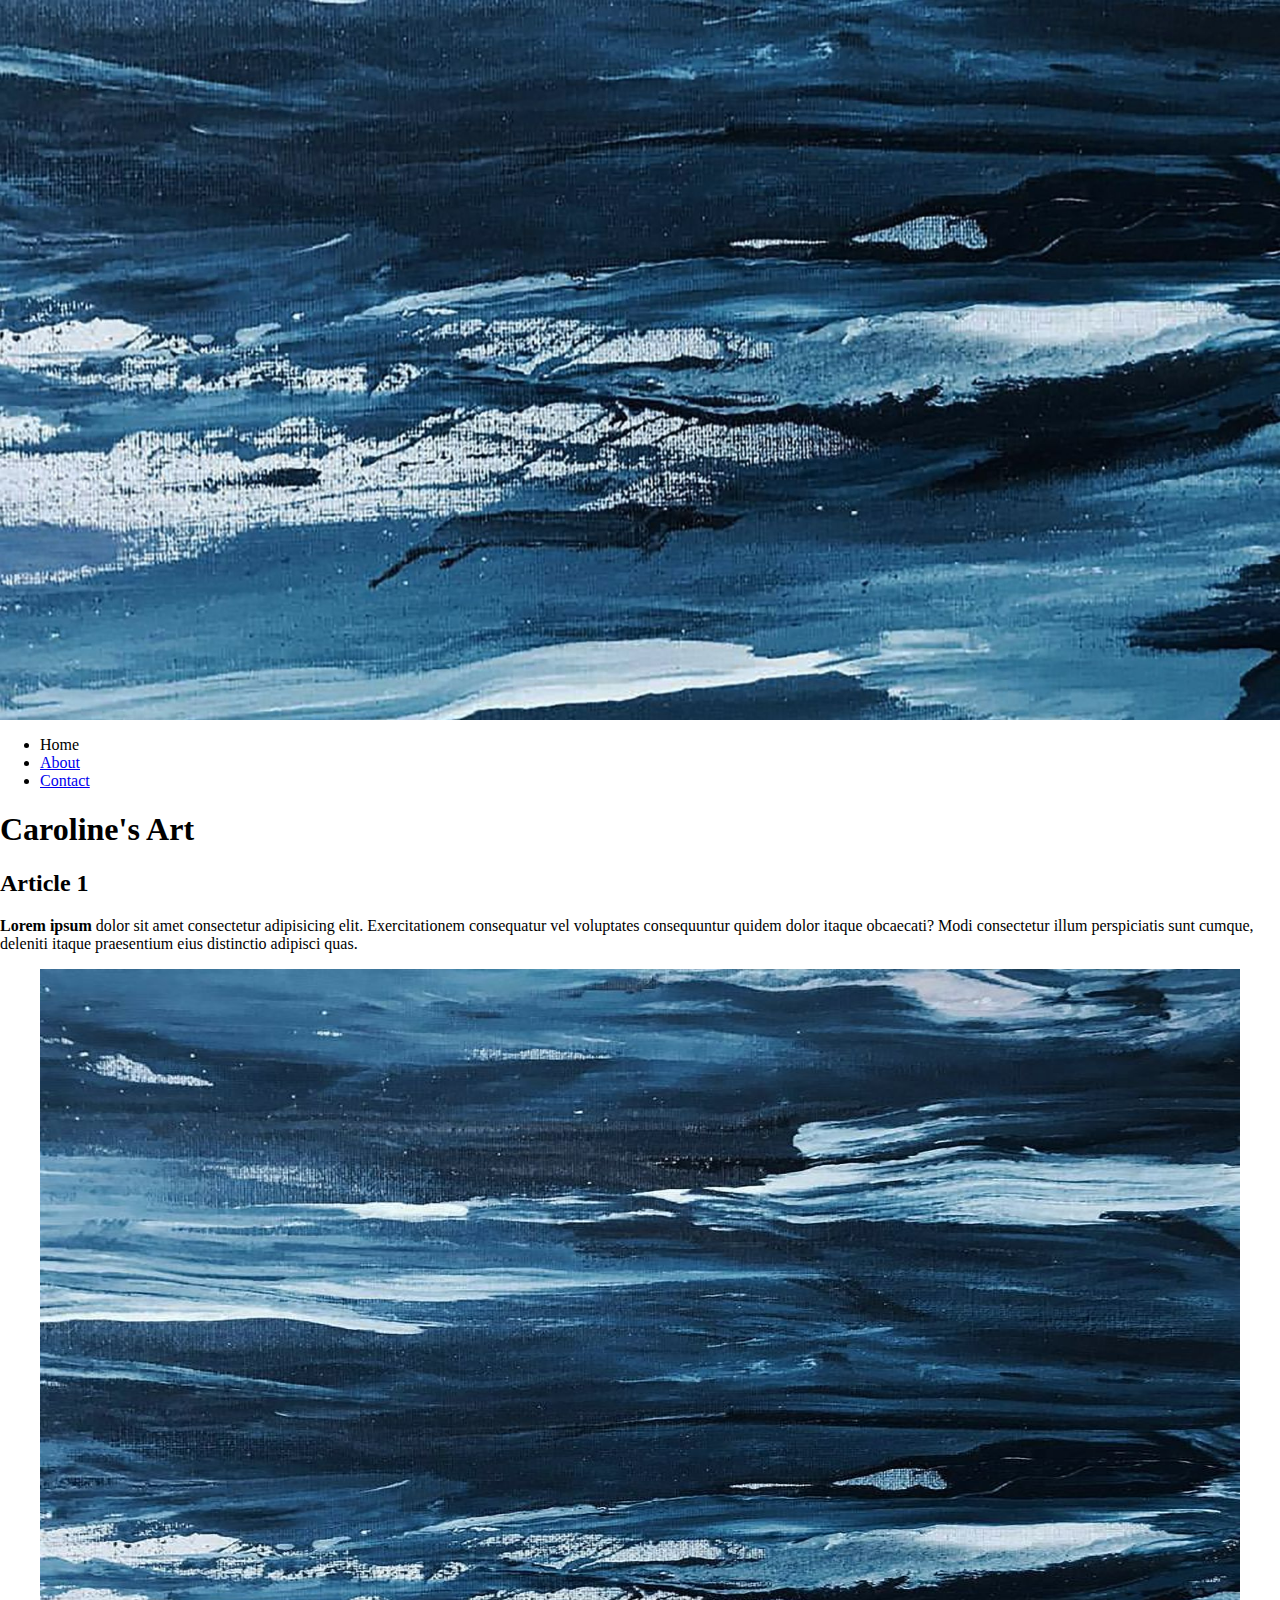
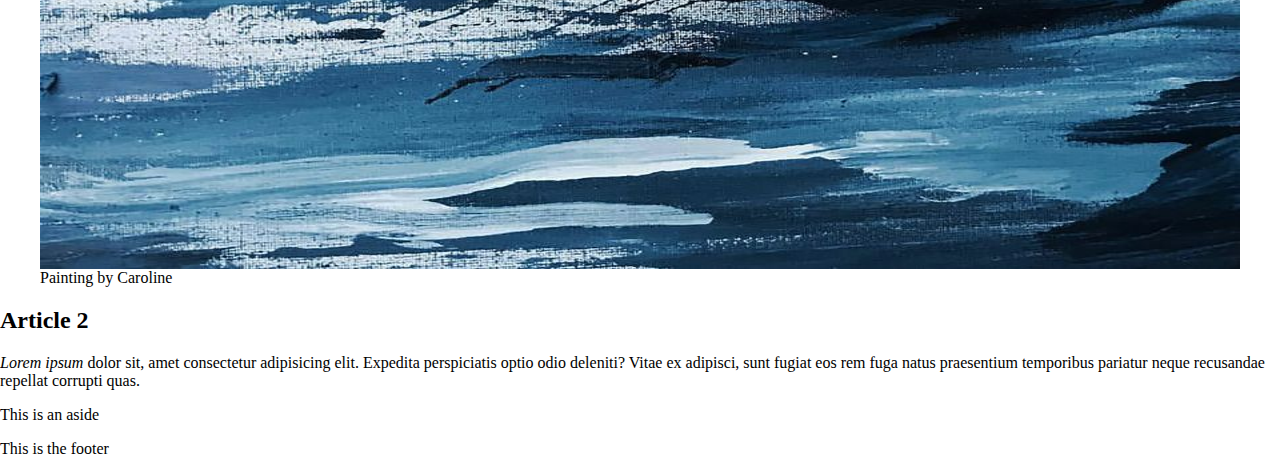
<file: index.html>
<!DOCTYPE html>
<html lang="en">

<head>
  <meta charset="UTF-8">
  <meta http-equiv="X-UA-Compatible" content="IE=edge">
  <meta name="viewport" content="width=device-width, initial-scale=1.0">
  <meta name="description" content="First web assignment">
  <link rel="apple-touch-icon" sizes="180x180" href="./images/apple-touch-icon.png">
  <link rel="icon" type="image/png" sizes="32x32" href="./images/favicon-32x32.png">
  <link rel="icon" type="image/png" sizes="16x16" href="./images/favicon-16x16.png">
  <link rel="manifest" href="./images/site.webmanifest">
  <link rel="shortcut icon" href="favicon.ico">
  <title>Homepage</title>
  <link rel="stylesheet" href="styles/main.css">
</head>

<body>
  <picture>
    <source media="(min-width: 769px)" srcset="images/hero-1920.jpg">
    <source media="(min-width: 381px)" srcset="images/hero-768.jpg">
    <source media="(max-width: 380px)" srcset="images/hero-380.jpg">
    <img src="images/hero-768.jpg" alt="ocean painting">
  </picture>
  <header>
    <nav>
      <ul>
        <li>
          <a>Home</a>
        </li>
        <li><a href="about/">About</a></li>
        <li><a href="contact/">Contact</a></li>
      </ul>
    </nav>
  </header>
  <h1>Caroline's Art</h1>
  <main>
    <article>
      <h2>Article 1</h2>
      <p><strong>Lorem ipsum</strong> dolor sit amet consectetur adipisicing elit. Exercitationem consequatur vel
        voluptates consequuntur
        quidem dolor itaque obcaecati? Modi consectetur illum perspiciatis sunt cumque, deleniti itaque praesentium eius
        distinctio adipisci quas.</p>
      <figure>
        <img src="images/blue-wave-900.jpg" alt="blue textured wave" width="900" height="900">
        <figcaption>Painting by Caroline</figcaption>
      </figure>
    </article>
    <article>
      <h2>Article 2</h2>
      <p><em>Lorem ipsum</em> dolor sit, amet consectetur adipisicing elit. Expedita perspiciatis optio odio deleniti?
        Vitae ex
        adipisci, sunt fugiat eos rem fuga natus praesentium temporibus pariatur neque recusandae repellat corrupti
        quas.</p>
    </article>
  </main>
  <aside>
    <p>This is an aside</p>
  </aside>
  <footer>
    <p>This is the footer</p>
  </footer>
</body>

</html>
</file>
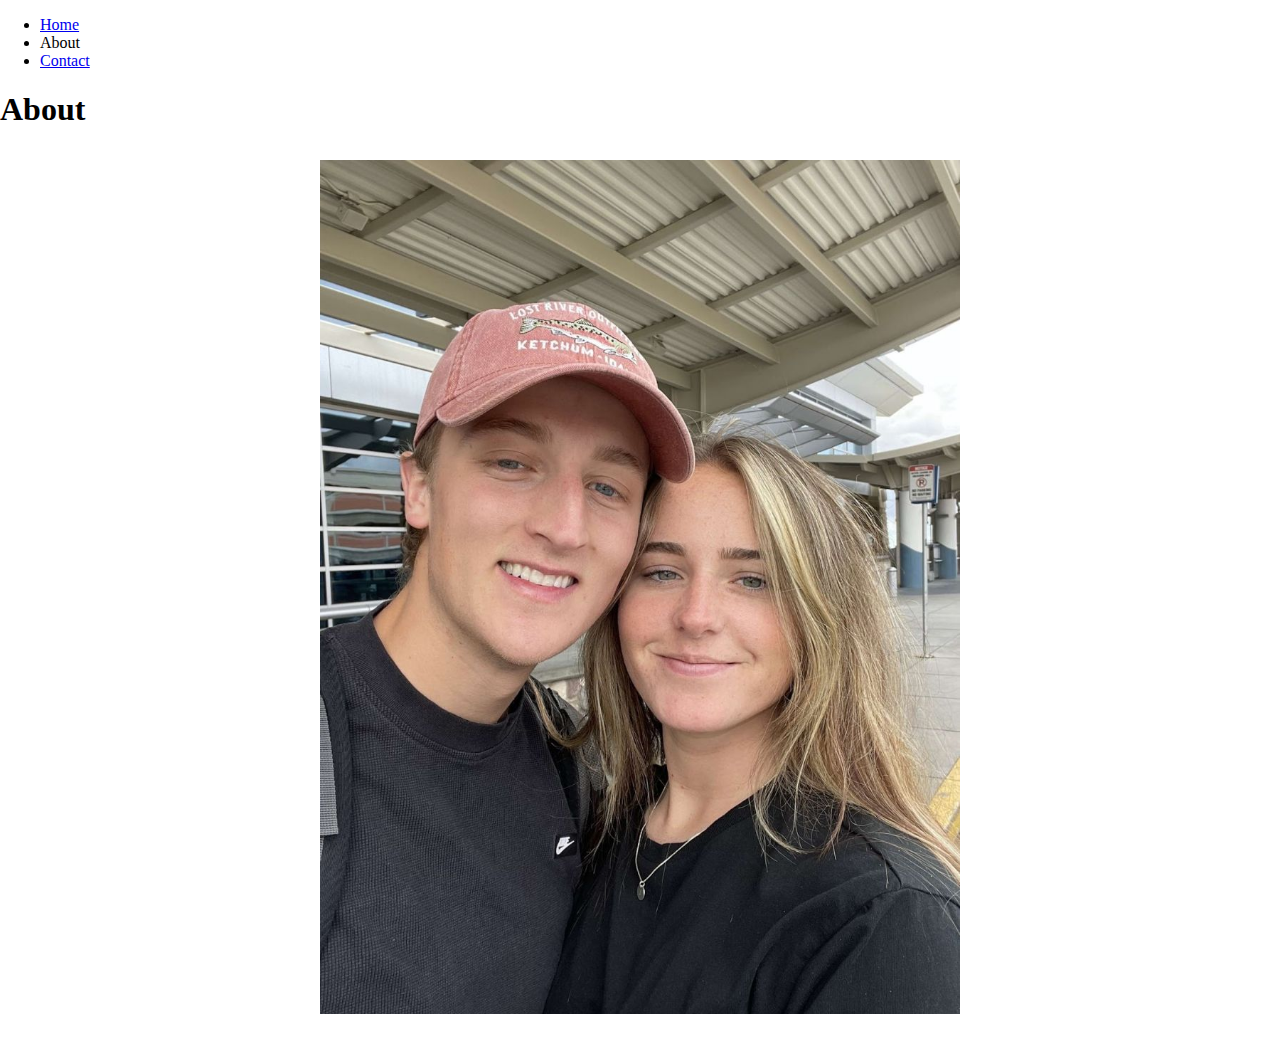
<file: about/index.html>
<!DOCTYPE html>
<html lang="en">

<head>
  <link rel="apple-touch-icon" sizes="180x180" href="../images/apple-touch-icon.png">
  <link rel="icon" type="image/png" sizes="32x32" href="../images/favicon-32x32.png">
  <link rel="icon" type="image/png" sizes="16x16" href="../images/favicon-16x16.png">
  <link rel="manifest" href="../images/site.webmanifest">
  <link rel="shortcut icon" href="../favicon.ico">
  <meta charset="UTF-8">
  <meta http-equiv="X-UA-Compatible" content="IE=edge">
  <meta name="viewport" content="width=device-width, initial-scale=1.0">
  <meta name="description" content="about us">
  <title>About</title>
  <link rel="stylesheet" href="../styles/main.css">
</head>

<body>
  <header>
    <nav>
      <ul>
        <li><a href="../">Home</a></li>
        <li><a>About</a></li>
        <li><a href="../contact/">Contact</a></li>
      </ul>
    </nav>
  </header>

  <main>
    <h1>About</h1>
    <img srcset="../images/about-300.jpg 300w,
    ../images/about-600.jpg 600w,
    ../images/about-900.jpg 900w" sizes="50vw" src="../images/about-600.jpg" alt="Me and my husband" width="600"
      height="800">
  </main>
</body>

</html>
</file>
<file: styles/main.css>
body {
  margin: 0;
}

img {
  width: 100%;
  display: block;
}

svg {
  width: 200px;
}

/* temp fix to size about img */
img[srcset] {
  width: 50%;
  height: auto;
  margin: 2rem auto;
}

/* temporary fix to size svg images */
img[src$="svg"] {
  width: 200px;
}
</file>
